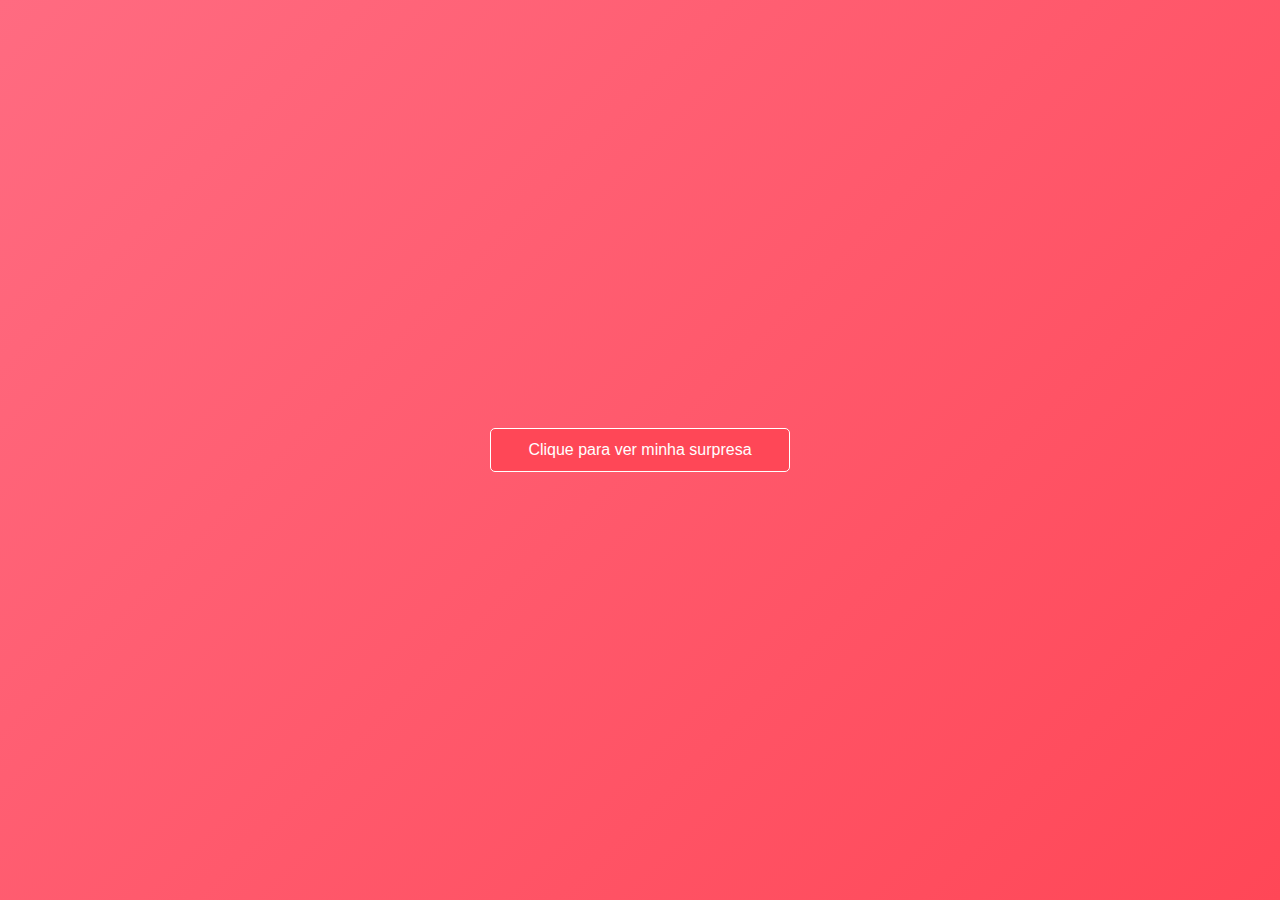
<file: index.html>
<!DOCTYPE html>
<html lang="pt-BR">
<head>
  <meta charset="UTF-8">
  <meta name="viewport" content="width=device-width, initial-scale=1.0">
  <title>Minha Declaração</title>
  <link rel="stylesheet" href="style.css">
   <!-- Google tag (gtag.js) -->
  <script async src="https://www.googletagmanager.com/gtag/js?id=G-SZ1B6M9YLX"></script>
  <script>
    window.dataLayer = window.dataLayer || [];
    function gtag(){dataLayer.push(arguments);}
    gtag('js', new Date());

    gtag('config', 'G-SZ1B6M9YLX');
  </script>
</head>
<body>
  <div class="container">
    <!-- Botão inicial (ocultado após clique) -->
    <button id="start-btn" onclick="startSlide()">Clique para ver minha surpresa</button>

    <!-- Área da imagem -->
    <div id="image-container" class="image-container">
      <img id="image" src="foto1.jpg" alt="Minha declaração" />
    </div>

    <!-- Botão de carta (estilo bala de mensagem) -->
    <div id="letter-button" class="letter" onclick="openLetter()">
      Nova mensagem ✉
    </div>

    <!-- Mensagem final (em forma de carta) -->
    <div id="letter-content" class="letter-content">
      <div class="letter-inner">
        <h2>Minha mensagem para você</h2>
        <p>
          Meu bem, <br><br>
          Como eu disse antes, eu queria te fazer uma surpresa, mas eu não sabia como...<br><br>
          E foi dessa forma que eu encontrei de Demonstrar o pouco do tanto que Eu amo Você,<br><br>
          eu amo a forma como você faz eu me sentir, Eu sou grato a Deus por ter colocado você na minha vida...<br><br>
          por ter colocado essa mulher inteligente, maravilhosa, forte, a coé... Você é um espetáculo...<br><br>
          E é com muito orgulho que eu digo que sou extremamente apaixonado por você, e que Eu te amo, muito muito,<br><br>
          e apesar dessa Saudade, um tanto dolorosa... Não vejo dificuldades em amar você, eu amo amar você, o dia todo, todos os dias.<br><br>
          eu não sou muito bom com texto, mas to me esforçando kkkkk, sério... Espero que você tenha gostado!<br><br>
          Com Muito amor e Saudade, do seu namorado,<br><br>
          <strong>Pablo.</strong>
        </p>
      </div>
    </div>
  </div>

  <audio id="music" src="musica.mp3" preload="auto"></audio>

  <script src="script.js"></script>
</body>
</html>
</file>
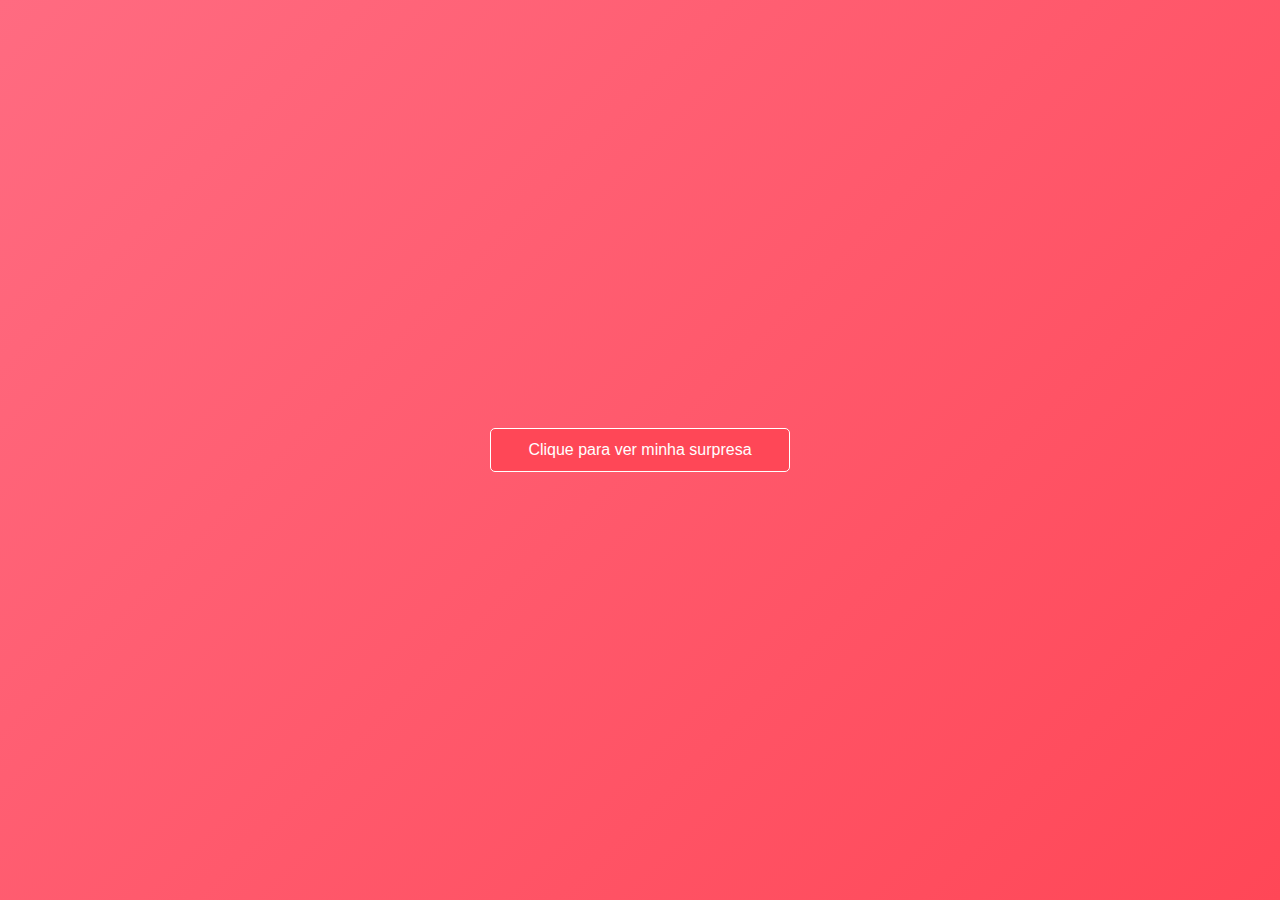
<file: Minhadeclaração.html>
<!DOCTYPE html>
<html lang="pt-BR">
<head>
  <meta charset="UTF-8">
  <meta name="viewport" content="width=device-width, initial-scale=1.0">
  <title>Minha Declaração</title>
  <link rel="stylesheet" href="style.css">
</head>
<body>
  <div class="container">
    <!-- Botão inicial (ocultado após clique) -->
    <button id="start-btn" onclick="startSlide()">Clique para ver minha surpresa</button>

    <!-- Área da imagem -->
    <div id="image-container" class="image-container">
      <img id="image" src="foto1.jpg" alt="Minha declaração" />
    </div>

    <!-- Botão de carta (estilo bala de mensagem) -->
    <div id="letter-button" class="letter" onclick="openLetter()">
      Nova mensagem ✉
    </div>

    <!-- Mensagem final (em forma de carta) -->
    <div id="letter-content" class="letter-content">
      <div class="letter-inner">
        <h2>Minha mensagem para você</h2>
        <p>
          Meu bem, <br><br>
          Como eu disse antes, eu queria te fazer uma surpresa, mas eu não sabia como...<br><br>
          E foi dessa forma que eu encontrei de Demonstrar o pouco do tanto que Eu amo Você,<br><br>
          eu amo a forma como você faz eu me sentir, Eu sou grato a Deus por ter colocado você na minha vida...<br><br>
          por ter colocado essa mulher inteligente, maravilhosa, forte, a coé... Você é um espetáculo...<br><br>
          E é com muito orgulho que eu digo que sou extremamente apaixonado por você, e que Eu te amo, muito muito,<br><br>
          e apesar dessa Saudade, um tanto dolorosa... Não vejo dificuldades em amar você, eu amo amar você, o dia todo, todos os dias.<br><br>
          eu não sou muito bom com texto, mas to me esforçando kkkkk, sério... Espero que você tenha gostado!<br><br>
          Com Muito amor e Saudade, do seu namorado,<br><br>
          <strong>Pablo.</strong>
        </p>
      </div>
    </div>
  </div>

  <audio id="music" src="musica.mp3" preload="auto"></audio>

  <script src="script.js"></script>
</body>
</html>
</file>
<file: style.css>
/* Layout Geral */
body {
  display: flex;
  justify-content: center;
  align-items: center;
  height: 100vh;
  margin: 0;
  font-family: 'Georgia', serif; /* Fonte mais elegante e compacta */
  background-image: linear-gradient(135deg, #ff6b81, #ff4757);
  color: #fff;
  text-align: center;
  overflow: hidden;
  position: relative;
  flex-direction: column;
}

/* Container principal */
.container {
  position: relative;
  width: 100%;
  max-width: 400px;
  padding: 0 20px;
  box-sizing: border-box;
}

/* Botão inicial */
button {
  padding: 12px 20px;
  font-size: 16px;
  border: 1px solid #fff;
  background-color: #ff4757;
  color: #fff;
  cursor: pointer;
  border-radius: 5px;
  width: 100%;
  max-width: 300px;
  transition: background 0.3s;
  z-index: 1;
}

button:hover {
  background-color: #ff6b81;
}

/* Imagem */
.image-container {
  display: none;
  margin: 20px 0;
  position: relative;
  border-radius: 15px;
  overflow: hidden;
  box-shadow: 0px 15px 25px rgba(0, 0, 0, 0.2);
}

.image-container img {
  width: 100%;
  height: auto;
  border-radius: 15px;
  box-shadow: 0px 10px 15px rgba(0, 0, 0, 0.1);
  transform: scale(1.1);
  transition: transform 1.5s ease-in-out;
}

/* Botão de carta (notificação) */
.letter {
  display: none;
  font-size: 16px;
  background-color: #1e90ff;
  color: white;
  padding: 10px 20px;
  border-radius: 30px;
  cursor: pointer;
  position: absolute;
  top: 50%;
  left: 50%;
  transform: translate(-50%, -50%);
  z-index: 5;
  box-shadow: 0 8px 16px rgba(0, 0, 0, 0.4);
  transition: all 0.3s ease;
}

.letter:hover {
  transform: translate(-50%, -50%) scale(1.1);
}

.letter:active {
  transform: translate(-50%, -50%) scale(1);
}

/* Conteúdo da carta */
.letter-content {
  display: none;
  position: relative;
  background-color: #fff;
  color: #333;
  padding: 20px;
  border-radius: 10px;
  box-shadow: 0 4px 6px rgba(0, 0, 0, 0.1);
  margin-top: 20px;
  opacity: 0;
  transform: scale(0.5);
  transition: all 0.5s ease-in-out;
  z-index: 4;
}

.letter-content .letter-inner {
  transform-origin: top;
  transform: rotateX(-90deg);
  animation: openLetter 1s forwards;
}

/* Formatação compacta do texto, sem muito espaçamento */
.letter-content h2 {
  font-size: 22px;  /* Ajuste para deixar o título mais elegante */
  margin: 0 0 15px; /* Aumenta a distância inferior para separar o título do corpo */
  color: #ff4757;
  line-height: 1.4;
}

.letter-content p {
  font-size: 14px;
  line-height: 1.3;  /* Reduce the line height for more compact text */
  color: #444;
  white-space: pre-line;
  letter-spacing: 0;  /* Retira o espaçamento entre as letras */
  margin: 0;  /* Remove margens desnecessárias */
  text-align: justify; /* Alinha o texto para dar aquele aspecto de livro */
}

@keyframes openLetter {
  0% {
    transform: rotateX(-90deg);
    opacity: 0;
  }
  100% {
    transform: rotateX(0deg);
    opacity: 1;
  }
}

/* Corações de fundo e chuva de corações */
body::after, body::before {
  content: "❤️";
  font-size: 60px;
  position: absolute;
  animation: rain 6s linear infinite;
}

body::before {
  top: -20%;
  left: 40%;
  animation-duration: 8s;
}

body::after {
  top: -10%;
  left: 50%;
  animation-duration: 5s;
}

@keyframes rain {
  0% { transform: translateY(-100px); opacity: 1; }
  50% { opacity: 0.8; }
  100% { transform: translateY(100vh); opacity: 0; }
}

/* Redimensionamento para dispositivos móveis */
@media (max-width: 768px) {
  .container {
    width: 90%;
    padding: 0 10px;
  }

  .image-container img {
    transform: scale(1);
  }

  .letter {
    font-size: 14px;
    padding: 8px 15px;
  }

  .letter-content h2 {
    font-size: 20px;
  }

  .letter-content p {
    font-size: 14px;
  }
}
</file>
